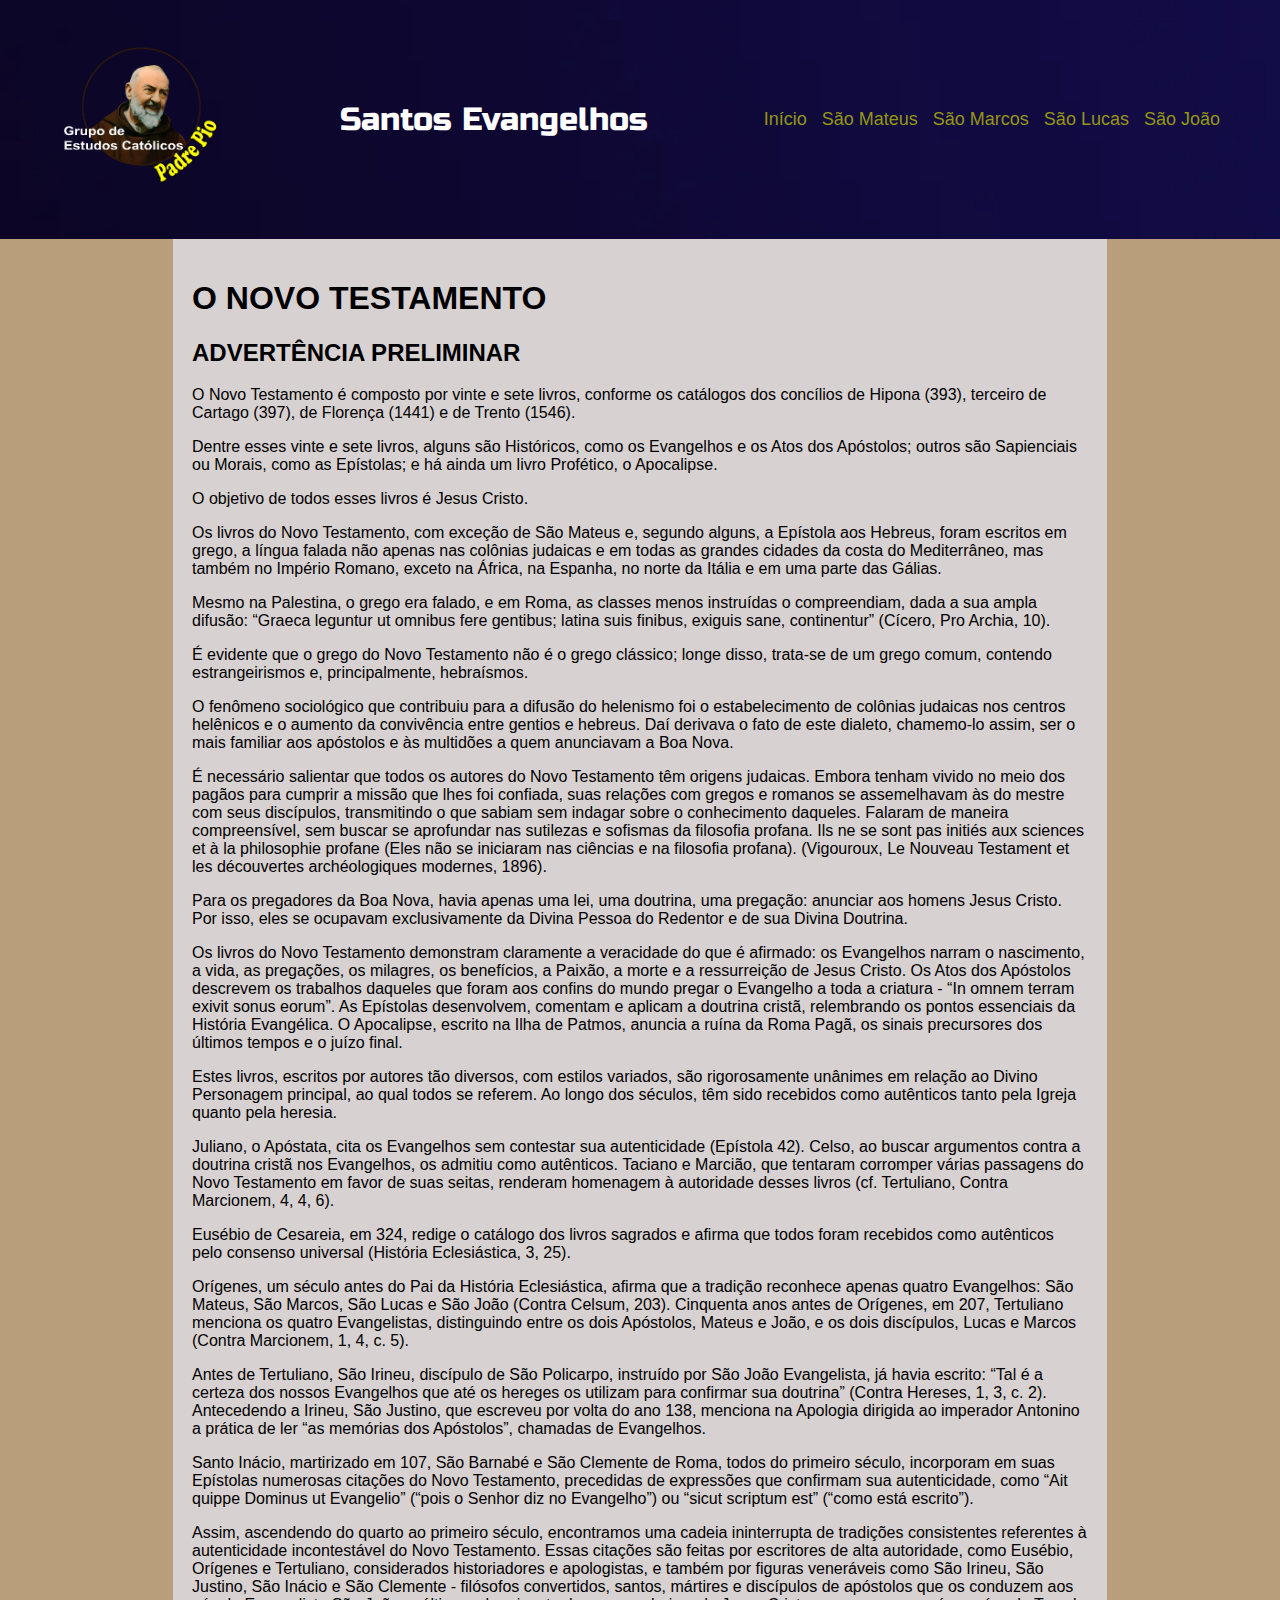
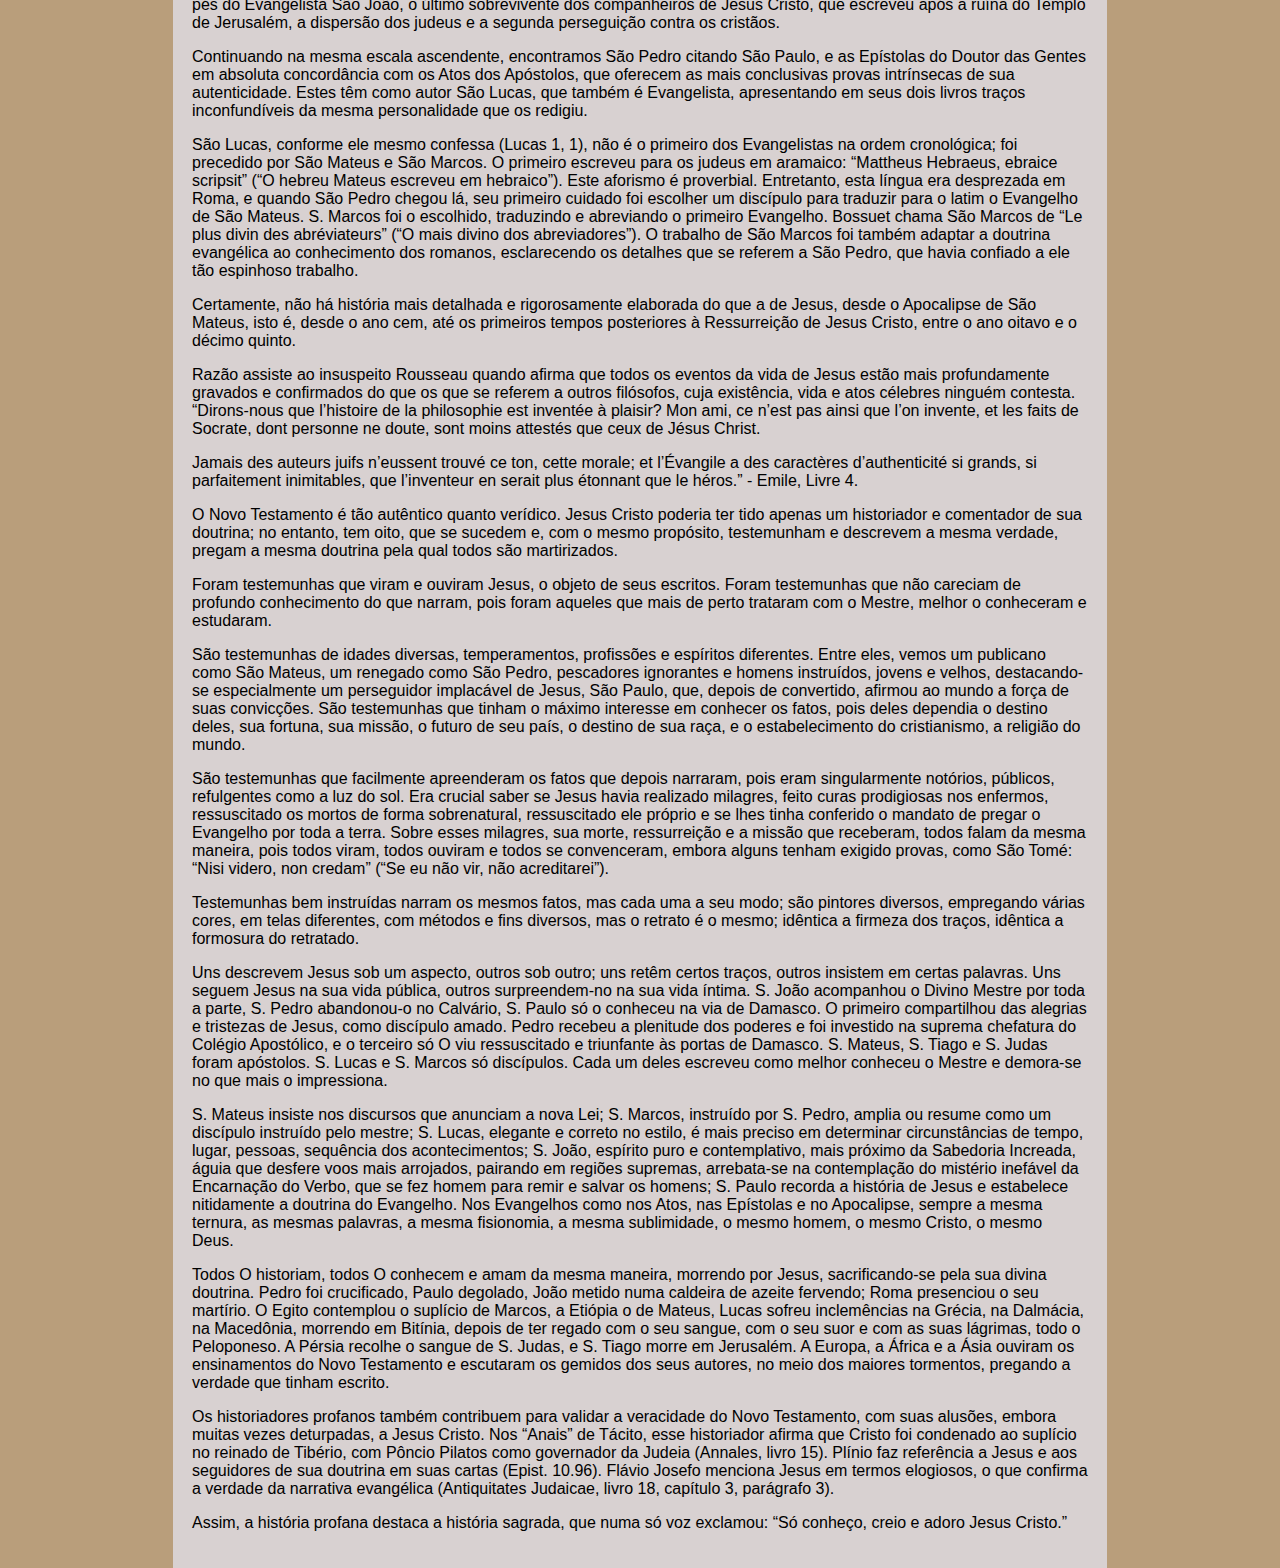
<file: index.html>
<!DOCTYPE html>
<html lang="pt-BR">
  <head>
    <meta charset="UTF-8" />
    <meta name="viewport" content="width=device-width, initial-scale=1.0" />
    <link rel="stylesheet" href="style.css" />
    <title>Evangelhos</title>
  </head>

  <body>
    <header>
      <div class="logo"><img src="img/logo.png" alt="Logo" /></div>
      <div class="logo">Santos Evangelhos</div>
      <div class="menu">☰</div>
      <ul class="menu-items">
        <li class="menu-item">
          <a href="index.html">Início</a>
        </li>
        <li class="menu-item">
          <a href="mateus.html">São Mateus</a>
        </li>
        <li class="menu-item">
          <a href="marcos.html">São Marcos</a>
        </li>
        <li class="menu-item">
          <a href="lucas.html">São Lucas</a>
        </li>
        <li class="menu-item">
          <a href="joao.html">São João</a>
        </li>
      </ul>
    </header>

    <main>
      <h1>O NOVO TESTAMENTO</h1>      
      <h2>ADVERTÊNCIA PRELIMINAR</h2>      
      <p>
        O Novo Testamento é composto por vinte e sete livros, conforme os
        catálogos dos concílios de Hipona (393), terceiro de Cartago (397), de
        Florença (1441) e de Trento (1546).
      </p>
      <p>
        Dentre esses vinte e sete livros, alguns são Históricos, como os
        Evangelhos e os Atos dos Apóstolos; outros são Sapienciais ou Morais,
        como as Epístolas; e há ainda um livro Profético, o Apocalipse.
      </p>
      <p>O objetivo de todos esses livros é Jesus Cristo.</p>
      <p>
        Os livros do Novo Testamento, com exceção de São Mateus e, segundo
        alguns, a Epístola aos Hebreus, foram escritos em grego, a língua falada
        não apenas nas colônias judaicas e em todas as grandes cidades da costa
        do Mediterrâneo, mas também no Império Romano, exceto na África, na
        Espanha, no norte da Itália e em uma parte das Gálias.
      </p>
      <p>
        Mesmo na Palestina, o grego era falado, e em Roma, as classes menos
        instruídas o compreendiam, dada a sua ampla difusão: “Graeca leguntur ut
        omnibus fere gentibus; latina suis finibus, exiguis sane, continentur”
        (Cícero, Pro Archia, 10).
      </p>
      <p>
        É evidente que o grego do Novo Testamento não é o grego clássico; longe
        disso, trata-se de um grego comum, contendo estrangeirismos e,
        principalmente, hebraísmos.
      </p>
      <p>
        O fenômeno sociológico que contribuiu para a difusão do helenismo foi o
        estabelecimento de colônias judaicas nos centros helênicos e o aumento
        da convivência entre gentios e hebreus. Daí derivava o fato de este
        dialeto, chamemo-lo assim, ser o mais familiar aos apóstolos e às
        multidões a quem anunciavam a Boa Nova.
      </p>
      <p>
        É necessário salientar que todos os autores do Novo Testamento têm
        origens judaicas. Embora tenham vivido no meio dos pagãos para cumprir a
        missão que lhes foi confiada, suas relações com gregos e romanos se
        assemelhavam às do mestre com seus discípulos, transmitindo o que sabiam
        sem indagar sobre o conhecimento daqueles. Falaram de maneira
        compreensível, sem buscar se aprofundar nas sutilezas e sofismas da
        filosofia profana. Ils ne se sont pas initiés aux sciences et à la
        philosophie profane (Eles não se iniciaram nas ciências e na filosofia
        profana). (Vigouroux, Le Nouveau Testament et les découvertes
        archéologiques modernes, 1896).
      </p>
      <p>
        Para os pregadores da Boa Nova, havia apenas uma lei, uma doutrina, uma
        pregação: anunciar aos homens Jesus Cristo. Por isso, eles se ocupavam
        exclusivamente da Divina Pessoa do Redentor e de sua Divina Doutrina.
      </p>
      <p>
        Os livros do Novo Testamento demonstram claramente a veracidade do que é
        afirmado: os Evangelhos narram o nascimento, a vida, as pregações, os
        milagres, os benefícios, a Paixão, a morte e a ressurreição de Jesus
        Cristo. Os Atos dos Apóstolos descrevem os trabalhos daqueles que foram
        aos confins do mundo pregar o Evangelho a toda a criatura - “In omnem
        terram exivit sonus eorum”. As Epístolas desenvolvem, comentam e aplicam
        a doutrina cristã, relembrando os pontos essenciais da História
        Evangélica. O Apocalipse, escrito na Ilha de Patmos, anuncia a ruína da
        Roma Pagã, os sinais precursores dos últimos tempos e o juízo final.
      </p>
      <p>
        Estes livros, escritos por autores tão diversos, com estilos variados,
        são rigorosamente unânimes em relação ao Divino Personagem principal, ao
        qual todos se referem. Ao longo dos séculos, têm sido recebidos como
        autênticos tanto pela Igreja quanto pela heresia.
      </p>
      <p>
        Juliano, o Apóstata, cita os Evangelhos sem contestar sua autenticidade
        (Epístola 42). Celso, ao buscar argumentos contra a doutrina cristã nos
        Evangelhos, os admitiu como autênticos. Taciano e Marcião, que tentaram
        corromper várias passagens do Novo Testamento em favor de suas seitas,
        renderam homenagem à autoridade desses livros (cf. Tertuliano, Contra
        Marcionem, 4, 4, 6).
      </p>
      <p>
        Eusébio de Cesareia, em 324, redige o catálogo dos livros sagrados e
        afirma que todos foram recebidos como autênticos pelo consenso universal
        (História Eclesiástica, 3, 25).
      </p>
      <p>
        Orígenes, um século antes do Pai da História Eclesiástica, afirma que a
        tradição reconhece apenas quatro Evangelhos: São Mateus, São Marcos, São
        Lucas e São João (Contra Celsum, 203). Cinquenta anos antes de Orígenes,
        em 207, Tertuliano menciona os quatro Evangelistas, distinguindo entre
        os dois Apóstolos, Mateus e João, e os dois discípulos, Lucas e Marcos
        (Contra Marcionem, 1, 4, c. 5).
      </p>
      <p>
        Antes de Tertuliano, São Irineu, discípulo de São Policarpo, instruído
        por São João Evangelista, já havia escrito: “Tal é a certeza dos nossos
        Evangelhos que até os hereges os utilizam para confirmar sua doutrina”
        (Contra Hereses, 1, 3, c. 2). Antecedendo a Irineu, São Justino, que
        escreveu por volta do ano 138, menciona na Apologia dirigida ao
        imperador Antonino a prática de ler “as memórias dos Apóstolos”,
        chamadas de Evangelhos.
      </p>
      <p>
        Santo Inácio, martirizado em 107, São Barnabé e São Clemente de Roma,
        todos do primeiro século, incorporam em suas Epístolas numerosas
        citações do Novo Testamento, precedidas de expressões que confirmam sua
        autenticidade, como “Ait quippe Dominus ut Evangelio” (“pois o Senhor
        diz no Evangelho”) ou “sicut scriptum est” (“como está escrito”).
      </p>
      <p>
        Assim, ascendendo do quarto ao primeiro século, encontramos uma cadeia
        ininterrupta de tradições consistentes referentes à autenticidade
        incontestável do Novo Testamento. Essas citações são feitas por
        escritores de alta autoridade, como Eusébio, Orígenes e Tertuliano,
        considerados historiadores e apologistas, e também por figuras
        veneráveis como São Irineu, São Justino, São Inácio e São Clemente -
        filósofos convertidos, santos, mártires e discípulos de apóstolos que os
        conduzem aos pés do Evangelista São João, o último sobrevivente dos
        companheiros de Jesus Cristo, que escreveu após a ruína do Templo de
        Jerusalém, a dispersão dos judeus e a segunda perseguição contra os
        cristãos.
      </p>
      <p>
        Continuando na mesma escala ascendente, encontramos São Pedro citando
        São Paulo, e as Epístolas do Doutor das Gentes em absoluta concordância
        com os Atos dos Apóstolos, que oferecem as mais conclusivas provas
        intrínsecas de sua autenticidade. Estes têm como autor São Lucas, que
        também é Evangelista, apresentando em seus dois livros traços
        inconfundíveis da mesma personalidade que os redigiu.
      </p>
      <p>
        São Lucas, conforme ele mesmo confessa (Lucas 1, 1), não é o primeiro
        dos Evangelistas na ordem cronológica; foi precedido por São Mateus e
        São Marcos. O primeiro escreveu para os judeus em aramaico: “Mattheus
        Hebraeus, ebraice scripsit” (“O hebreu Mateus escreveu em hebraico”).
        Este aforismo é proverbial. Entretanto, esta língua era desprezada em
        Roma, e quando São Pedro chegou lá, seu primeiro cuidado foi escolher um
        discípulo para traduzir para o latim o Evangelho de São Mateus. S.
        Marcos foi o escolhido, traduzindo e abreviando o primeiro Evangelho.
        Bossuet chama São Marcos de “Le plus divin des abréviateurs” (“O mais
        divino dos abreviadores”). O trabalho de São Marcos foi também adaptar a
        doutrina evangélica ao conhecimento dos romanos, esclarecendo os
        detalhes que se referem a São Pedro, que havia confiado a ele tão
        espinhoso trabalho.
      </p>
      <p>
        Certamente, não há história mais detalhada e rigorosamente elaborada do
        que a de Jesus, desde o Apocalipse de São Mateus, isto é, desde o ano
        cem, até os primeiros tempos posteriores à Ressurreição de Jesus Cristo,
        entre o ano oitavo e o décimo quinto.
      </p>
      <p>
        Razão assiste ao insuspeito Rousseau quando afirma que todos os eventos
        da vida de Jesus estão mais profundamente gravados e confirmados do que
        os que se referem a outros filósofos, cuja existência, vida e atos
        célebres ninguém contesta. “Dirons-nous que l’histoire de la philosophie
        est inventée à plaisir? Mon ami, ce n’est pas ainsi que l’on invente, et
        les faits de Socrate, dont personne ne doute, sont moins attestés que
        ceux de Jésus Christ.
      </p>
      <p>
        Jamais des auteurs juifs n’eussent trouvé ce ton, cette morale; et
        l’Évangile a des caractères d’authenticité si grands, si parfaitement
        inimitables, que l’inventeur en serait plus étonnant que le héros.” -
        Emile, Livre 4.
      </p>
      <p>
        O Novo Testamento é tão autêntico quanto verídico. Jesus Cristo poderia
        ter tido apenas um historiador e comentador de sua doutrina; no entanto,
        tem oito, que se sucedem e, com o mesmo propósito, testemunham e
        descrevem a mesma verdade, pregam a mesma doutrina pela qual todos são
        martirizados.
      </p>
      <p>
        Foram testemunhas que viram e ouviram Jesus, o objeto de seus escritos.
        Foram testemunhas que não careciam de profundo conhecimento do que
        narram, pois foram aqueles que mais de perto trataram com o Mestre,
        melhor o conheceram e estudaram.
      </p>
      <p>
        São testemunhas de idades diversas, temperamentos, profissões e
        espíritos diferentes. Entre eles, vemos um publicano como São Mateus, um
        renegado como São Pedro, pescadores ignorantes e homens instruídos,
        jovens e velhos, destacando-se especialmente um perseguidor implacável
        de Jesus, São Paulo, que, depois de convertido, afirmou ao mundo a força
        de suas convicções. São testemunhas que tinham o máximo interesse em
        conhecer os fatos, pois deles dependia o destino deles, sua fortuna, sua
        missão, o futuro de seu país, o destino de sua raça, e o estabelecimento
        do cristianismo, a religião do mundo.
      </p>
      <p>
        São testemunhas que facilmente apreenderam os fatos que depois narraram,
        pois eram singularmente notórios, públicos, refulgentes como a luz do
        sol. Era crucial saber se Jesus havia realizado milagres, feito curas
        prodigiosas nos enfermos, ressuscitado os mortos de forma sobrenatural,
        ressuscitado ele próprio e se lhes tinha conferido o mandato de pregar o
        Evangelho por toda a terra. Sobre esses milagres, sua morte,
        ressurreição e a missão que receberam, todos falam da mesma maneira,
        pois todos viram, todos ouviram e todos se convenceram, embora alguns
        tenham exigido provas, como São Tomé: “Nisi videro, non credam” (“Se eu
        não vir, não acreditarei”).
      </p>
      <p>
        Testemunhas bem instruídas narram os mesmos fatos, mas cada uma a seu
        modo; são pintores diversos, empregando várias cores, em telas
        diferentes, com métodos e fins diversos, mas o retrato é o mesmo;
        idêntica a firmeza dos traços, idêntica a formosura do retratado.
      </p>
      <p>
        Uns descrevem Jesus sob um aspecto, outros sob outro; uns retêm certos
        traços, outros insistem em certas palavras. Uns seguem Jesus na sua vida
        pública, outros surpreendem-no na sua vida íntima. S. João acompanhou o
        Divino Mestre por toda a parte, S. Pedro abandonou-o no Calvário, S.
        Paulo só o conheceu na via de Damasco. O primeiro compartilhou das
        alegrias e tristezas de Jesus, como discípulo amado. Pedro recebeu a
        plenitude dos poderes e foi investido na suprema chefatura do Colégio
        Apostólico, e o terceiro só O viu ressuscitado e triunfante às portas de
        Damasco. S. Mateus, S. Tiago e S. Judas foram apóstolos. S. Lucas e S.
        Marcos só discípulos. Cada um deles escreveu como melhor conheceu o
        Mestre e demora-se no que mais o impressiona.
      </p>
      <p>
        S. Mateus insiste nos discursos que anunciam a nova Lei; S. Marcos,
        instruído por S. Pedro, amplia ou resume como um discípulo instruído
        pelo mestre; S. Lucas, elegante e correto no estilo, é mais preciso em
        determinar circunstâncias de tempo, lugar, pessoas, sequência dos
        acontecimentos; S. João, espírito puro e contemplativo, mais próximo da
        Sabedoria Increada, águia que desfere voos mais arrojados, pairando em
        regiões supremas, arrebata-se na contemplação do mistério inefável da
        Encarnação do Verbo, que se fez homem para remir e salvar os homens; S.
        Paulo recorda a história de Jesus e estabelece nitidamente a doutrina do
        Evangelho. Nos Evangelhos como nos Atos, nas Epístolas e no Apocalipse,
        sempre a mesma ternura, as mesmas palavras, a mesma fisionomia, a mesma
        sublimidade, o mesmo homem, o mesmo Cristo, o mesmo Deus.
      </p>
      <p>
        Todos O historiam, todos O conhecem e amam da mesma maneira, morrendo
        por Jesus, sacrificando-se pela sua divina doutrina. Pedro foi
        crucificado, Paulo degolado, João metido numa caldeira de azeite
        fervendo; Roma presenciou o seu martírio. O Egito contemplou o suplício
        de Marcos, a Etiópia o de Mateus, Lucas sofreu inclemências na Grécia,
        na Dalmácia, na Macedônia, morrendo em Bitínia, depois de ter regado com
        o seu sangue, com o seu suor e com as suas lágrimas, todo o Peloponeso.
        A Pérsia recolhe o sangue de S. Judas, e S. Tiago morre em Jerusalém. A
        Europa, a África e a Ásia ouviram os ensinamentos do Novo Testamento e
        escutaram os gemidos dos seus autores, no meio dos maiores tormentos,
        pregando a verdade que tinham escrito.
      </p>
      <p>
        Os historiadores profanos também contribuem para validar a veracidade do
        Novo Testamento, com suas alusões, embora muitas vezes deturpadas, a
        Jesus Cristo. Nos “Anais” de Tácito, esse historiador afirma que Cristo
        foi condenado ao suplício no reinado de Tibério, com Pôncio Pilatos como
        governador da Judeia (Annales, livro 15). Plínio faz referência a Jesus
        e aos seguidores de sua doutrina em suas cartas (Epist. 10.96). Flávio
        Josefo menciona Jesus em termos elogiosos, o que confirma a verdade da
        narrativa evangélica (Antiquitates Judaicae, livro 18, capítulo 3,
        parágrafo 3).
      </p>
      <p>
        Assim, a história profana destaca a história sagrada, que numa só voz
        exclamou: “Só conheço, creio e adoro Jesus Cristo.”
      </p>
    </main>
    <script src="script.js"></script>
  </body>
</html>
</file>
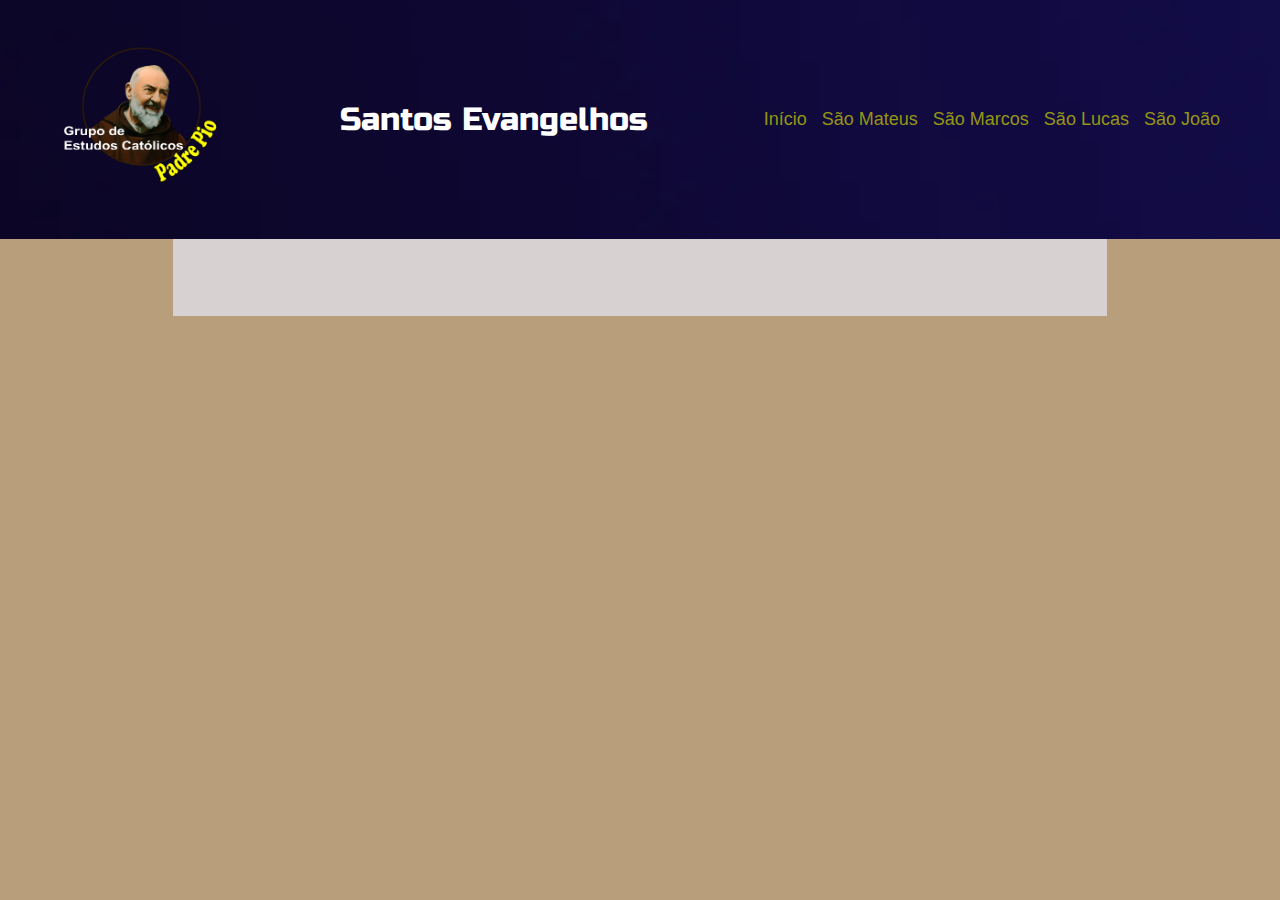
<file: joao.html>
<!DOCTYPE html>
<html lang="pt-BR">
  <head>
    <meta charset="UTF-8" />
    <meta name="viewport" content="width=device-width, initial-scale=1.0" />
    <link rel="stylesheet" href="style.css" />
    <title>Evangelhos</title>
  </head>

  <body>
    <header>
      <div class="logo"><img src="img/logo.png" alt="Logo" /></div>
      <div class="logo">Santos Evangelhos</div>
      <div class="menu">☰</div>
      <ul class="menu-items">
        <li class="menu-item">
          <a href="index.html">Início</a>
        </li>
        <li class="menu-item">
          <a href="mateus.html">São Mateus</a>
        </li>
        <li class="menu-item">
          <a href="marcos.html">São Marcos</a>
        </li>
        <li class="menu-item">
          <a href="lucas.html">São Lucas</a>
        </li>
        <li class="menu-item">
          <a href="joao.html">São João</a>
        </li>
      </ul>
    </header>

    <main>
      <main>
        
           
      
      </main>
    <script src="script.js"></script>
  </body>
</html>
</file>
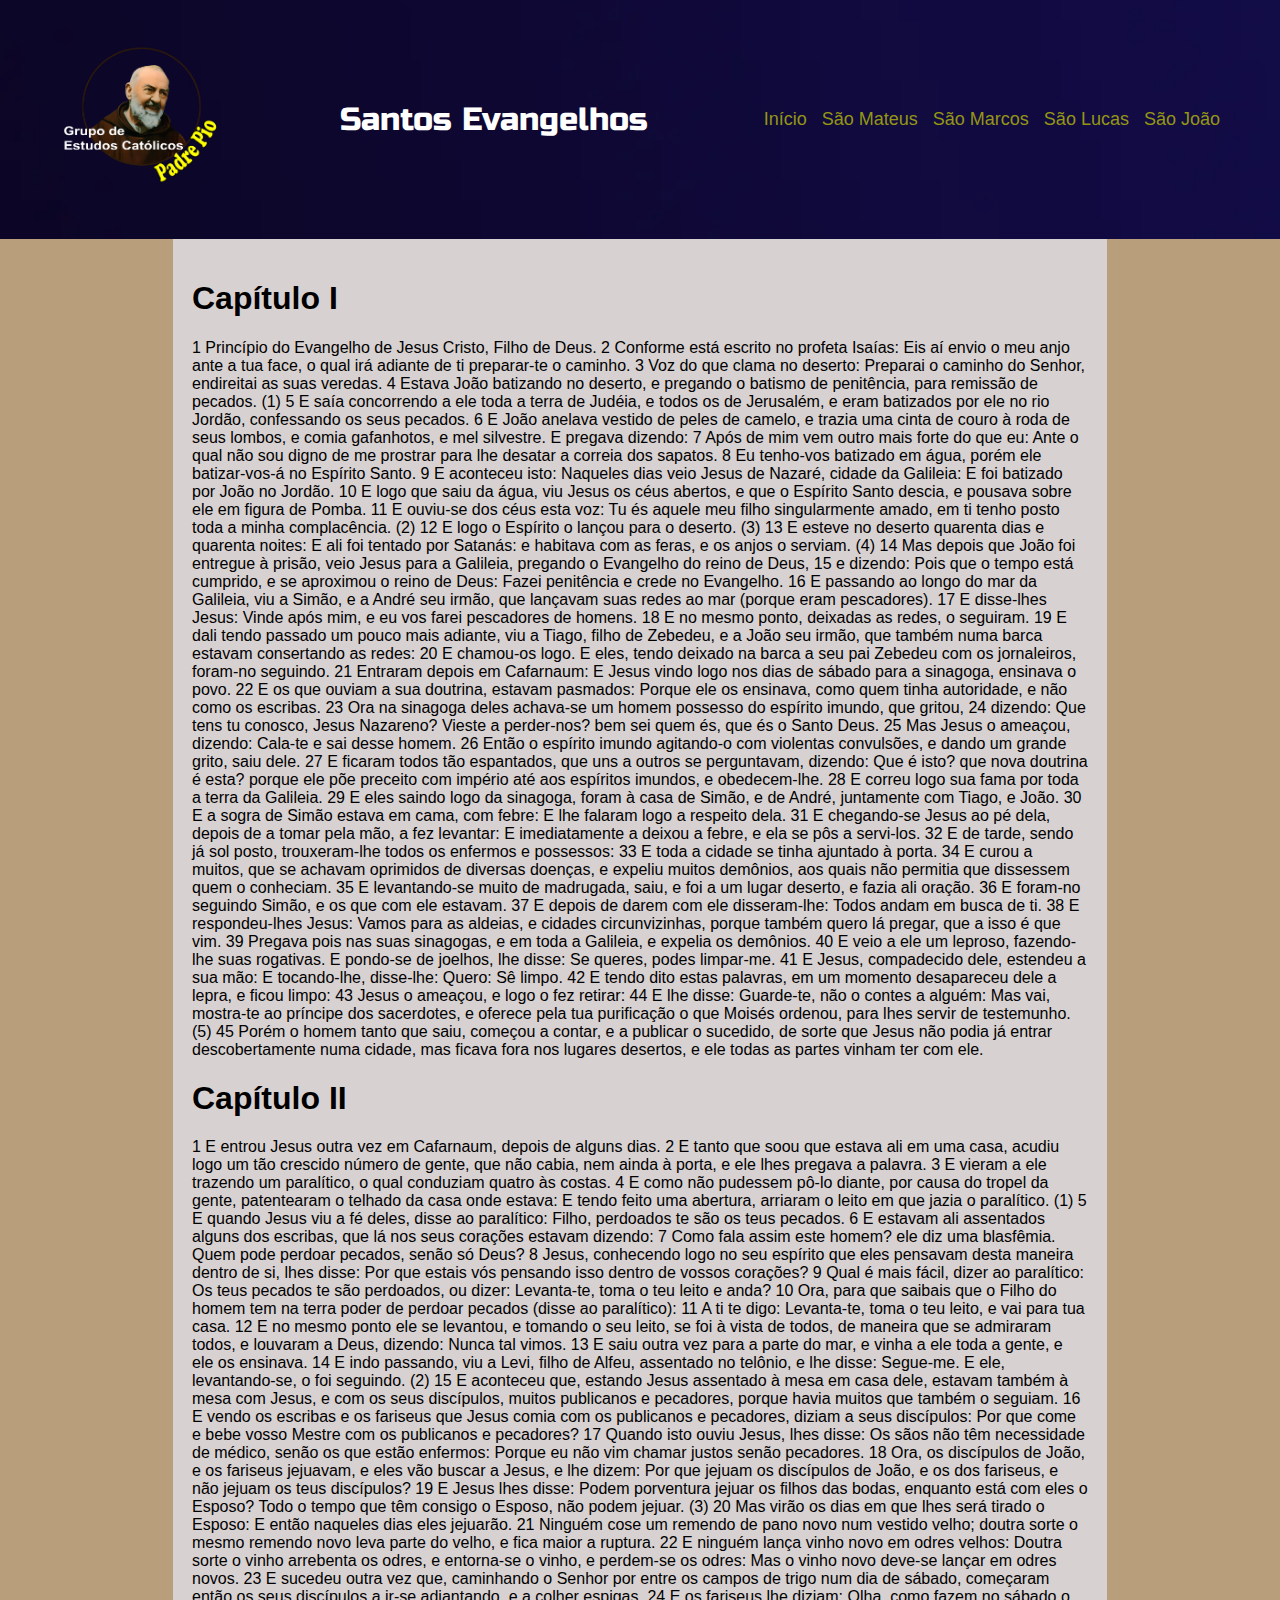
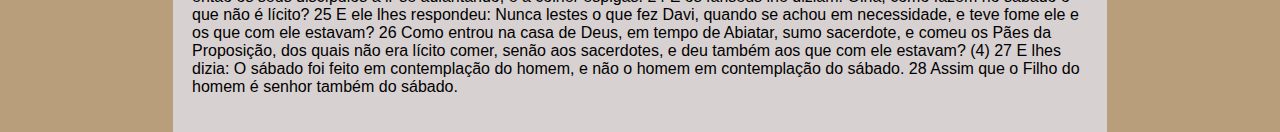
<file: marcos.html>
<!DOCTYPE html>
<html lang="pt-BR">
  <head>
    <meta charset="UTF-8" />
    <meta name="viewport" content="width=device-width, initial-scale=1.0" />
    <link rel="stylesheet" href="style.css" />
    <title>Evangelhos</title>
  </head>

  <body>
    <header>
      <div class="logo"><img src="img/logo.png" alt="Logo" /></div>
      <div class="logo">Santos Evangelhos</div>
      <div class="menu">☰</div>
      <ul class="menu-items">
        <li class="menu-item">
          <a href="index.html">Início</a>
        </li>
        <li class="menu-item">
          <a href="mateus.html">São Mateus</a>
        </li>
        <li class="menu-item">
          <a href="marcos.html">São Marcos</a>
        </li>
        <li class="menu-item">
          <a href="lucas.html">São Lucas</a>
        </li>
        <li class="menu-item">
          <a href="joao.html">São João</a>
        </li>
      </ul>
    </header>

    <main>
      <h1>Capítulo I</h1>
      <p>1 Princípio do Evangelho de Jesus Cristo, Filho de Deus. 2 Conforme está escrito no profeta Isaías: Eis aí envio o meu anjo ante a tua face, o qual irá adiante de ti preparar-te o caminho. 3 Voz do que clama no deserto: Preparai o caminho do Senhor, endireitai as suas veredas. 4 Estava João batizando no deserto, e pregando o batismo de penitência, para remissão de pecados. (1) 5 E saía concorrendo a ele toda a terra de Judéia, e todos os de Jerusalém, e eram batizados por ele no rio Jordão, confessando os seus pecados. 6 E João anelava vestido de peles de camelo, e trazia uma cinta de couro à roda de seus lombos, e comia gafanhotos, e mel silvestre. E pregava dizendo: 7 Após de mim vem outro mais forte do que eu: Ante o qual não sou digno de me prostrar para lhe desatar a correia dos sapatos. 8 Eu tenho-vos batizado em água, porém ele batizar-vos-á no Espírito Santo. 9 E aconteceu isto: Naqueles dias veio Jesus de Nazaré, cidade da Galileia: E foi batizado por João no Jordão. 10 E logo que saiu da água, viu Jesus os céus abertos, e que o Espírito Santo descia, e pousava sobre ele em figura de Pomba. 11 E ouviu-se dos céus esta voz: Tu és aquele meu filho singularmente amado, em ti tenho posto toda a minha complacência. (2) 12 E logo o Espírito o lançou para o deserto. (3) 13 E esteve no deserto quarenta dias e quarenta noites: E ali foi tentado por Satanás: e habitava com as feras, e os anjos o serviam. (4) 14 Mas depois que João foi entregue à prisão, veio Jesus para a Galileia, pregando o Evangelho do reino de Deus, 15 e dizendo: Pois que o tempo está cumprido, e se aproximou o reino de Deus: Fazei penitência e crede no Evangelho. 16 E passando ao longo do mar da Galileia, viu a Simão, e a André seu irmão, que lançavam suas redes ao mar (porque eram pescadores). 17 E disse-lhes Jesus: Vinde após mim, e eu vos farei pescadores de homens. 18 E no mesmo ponto, deixadas as redes, o seguiram. 19 E dali tendo passado um pouco mais adiante, viu a Tiago, filho de Zebedeu, e a João seu irmão, que também numa barca estavam consertando as redes: 20 E chamou-os logo. E eles, tendo deixado na barca a seu pai Zebedeu com os jornaleiros, foram-no seguindo. 21 Entraram depois em Cafarnaum: E Jesus vindo logo nos dias de sábado para a sinagoga, ensinava o povo. 22 E os que ouviam a sua doutrina, estavam pasmados: Porque ele os ensinava, como quem tinha autoridade, e não como os escribas. 23 Ora na sinagoga deles achava-se um homem possesso do espírito imundo, que gritou, 24 dizendo: Que tens tu conosco, Jesus Nazareno? Vieste a perder-nos? bem sei quem és, que és o Santo Deus. 25 Mas Jesus o ameaçou, dizendo: Cala-te e sai desse homem. 26 Então o espírito imundo agitando-o com violentas convulsões, e dando um grande grito, saiu dele. 27 E ficaram todos tão espantados, que uns a outros se perguntavam, dizendo: Que é isto? que nova doutrina é esta? porque ele põe preceito com império até aos espíritos imundos, e obedecem-lhe. 28 E correu logo sua fama por toda a terra da Galileia. 29 E eles saindo logo da sinagoga, foram à casa de Simão, e de André, juntamente com Tiago, e João. 30 E a sogra de Simão estava em cama, com febre: E lhe falaram logo a respeito dela. 31 E chegando-se Jesus ao pé dela, depois de a tomar pela mão, a fez levantar: E imediatamente a deixou a febre, e ela se pôs a servi-los. 32 E de tarde, sendo já sol posto, trouxeram-lhe todos os enfermos e possessos: 33 E toda a cidade se tinha ajuntado à porta. 34 E curou a muitos, que se achavam oprimidos de diversas doenças, e expeliu muitos demônios, aos quais não permitia que dissessem quem o conheciam. 35 E levantando-se muito de madrugada, saiu, e foi a um lugar deserto, e fazia ali oração. 36 E foram-no seguindo Simão, e os que com ele estavam. 37 E depois de darem com ele disseram-lhe: Todos andam em busca de ti. 38 E respondeu-lhes Jesus: Vamos para as aldeias, e cidades circunvizinhas, porque também quero lá pregar, que a isso é que vim. 39 Pregava pois nas suas sinagogas, e em toda a Galileia, e expelia os demônios. 40 E veio a ele um leproso, fazendo-lhe suas rogativas. E pondo-se de joelhos, lhe disse: Se queres, podes limpar-me. 41 E Jesus, compadecido dele, estendeu a sua mão: E tocando-lhe, disse-lhe: Quero: Sê limpo. 42 E tendo dito estas palavras, em um momento desapareceu dele a lepra, e ficou limpo: 43 Jesus o ameaçou, e logo o fez retirar: 44 E lhe disse: Guarde-te, não o contes a alguém: Mas vai, mostra-te ao príncipe dos sacerdotes, e oferece pela tua purificação o que Moisés ordenou, para lhes servir de testemunho. (5) 45 Porém o homem tanto que saiu, começou a contar, e a publicar o sucedido, de sorte que Jesus não podia já entrar descobertamente numa cidade, mas ficava fora nos lugares desertos, e ele todas as partes vinham ter com ele.</p>
    
      <h1>Capítulo II</h1>
      <p>1 E entrou Jesus outra vez em Cafarnaum, depois de alguns dias. 2 E tanto que soou que estava ali em uma casa, acudiu logo um tão crescido número de gente, que não cabia, nem ainda à porta, e ele lhes pregava a palavra. 3 E vieram a ele trazendo um paralítico, o qual conduziam quatro às costas. 4 E como não pudessem pô-lo diante, por causa do tropel da gente, patentearam o telhado da casa onde estava: E tendo feito uma abertura, arriaram o leito em que jazia o paralítico. (1) 5 E quando Jesus viu a fé deles, disse ao paralítico: Filho, perdoados te são os teus pecados. 6 E estavam ali assentados alguns dos escribas, que lá nos seus corações estavam dizendo: 7 Como fala assim este homem? ele diz uma blasfêmia. Quem pode perdoar pecados, senão só Deus? 8 Jesus, conhecendo logo no seu espírito que eles pensavam desta maneira dentro de si, lhes disse: Por que estais vós pensando isso dentro de vossos corações? 9 Qual é mais fácil, dizer ao paralítico: Os teus pecados te são perdoados, ou dizer: Levanta-te, toma o teu leito e anda? 10 Ora, para que saibais que o Filho do homem tem na terra poder de perdoar pecados (disse ao paralítico): 11 A ti te digo: Levanta-te, toma o teu leito, e vai para tua casa. 12 E no mesmo ponto ele se levantou, e tomando o seu leito, se foi à vista de todos, de maneira que se admiraram todos, e louvaram a Deus, dizendo: Nunca tal vimos. 13 E saiu outra vez para a parte do mar, e vinha a ele toda a gente, e ele os ensinava. 14 E indo passando, viu a Levi, filho de Alfeu, assentado no telônio, e lhe disse: Segue-me. E ele, levantando-se, o foi seguindo. (2) 15 E aconteceu que, estando Jesus assentado à mesa em casa dele, estavam também à mesa com Jesus, e com os seus discípulos, muitos publicanos e pecadores, porque havia muitos que também o seguiam. 16 E vendo os escribas e os fariseus que Jesus comia com os publicanos e pecadores, diziam a seus discípulos: Por que come e bebe vosso Mestre com os publicanos e pecadores? 17 Quando isto ouviu Jesus, lhes disse: Os sãos não têm necessidade de médico, senão os que estão enfermos: Porque eu não vim chamar justos senão pecadores. 18 Ora, os discípulos de João, e os fariseus jejuavam, e eles vão buscar a Jesus, e lhe dizem: Por que jejuam os discípulos de João, e os dos fariseus, e não jejuam os teus discípulos? 19 E Jesus lhes disse: Podem porventura jejuar os filhos das bodas, enquanto está com eles o Esposo? Todo o tempo que têm consigo o Esposo, não podem jejuar. (3) 20 Mas virão os dias em que lhes será tirado o Esposo: E então naqueles dias eles jejuarão. 21 Ninguém cose um remendo de pano novo num vestido velho; doutra sorte o mesmo remendo novo leva parte do velho, e fica maior a ruptura. 22 E ninguém lança vinho novo em odres velhos: Doutra sorte o vinho arrebenta os odres, e entorna-se o vinho, e perdem-se os odres: Mas o vinho novo deve-se lançar em odres novos. 23 E sucedeu outra vez que, caminhando o Senhor por entre os campos de trigo num dia de sábado, começaram então os seus discípulos a ir-se adiantando, e a colher espigas. 24 E os fariseus lhe diziam: Olha, como fazem no sábado o que não é lícito? 25 E ele lhes respondeu: Nunca lestes o que fez Davi, quando se achou em necessidade, e teve fome ele e os que com ele estavam? 26 Como entrou na casa de Deus, em tempo de Abiatar, sumo sacerdote, e comeu os Pães da Proposição, dos quais não era lícito comer, senão aos sacerdotes, e deu também aos que com ele estavam? (4) 27 E lhes dizia: O sábado foi feito em contemplação do homem, e não o homem em contemplação do sábado. 28 Assim que o Filho do homem é senhor também do sábado.</p>
    
    </main>
    <script src="script.js"></script>
  </body>
</html>
</file>
<file: style.css>
@font-face {
    font-family: 'Russo One';
    src: url('fonts/Russo_One/RussoOne-Regular.ttf') format('truetype');
}

body {
    font-family: Arial, sans-serif;
    margin: 0;
    padding: 0px;
    background-color:rgb(185, 158, 123);
}


header {
    background-image: url(img/capa1_11zon.webp);
    background-position: center; /* Você pode ajustar conforme necessário */
    background-size: cover;
    padding: 5vh;
    display: flex;
    justify-content: space-between;
    align-items: center;
    height: 100%;
}

.logo,
.menu {
    font-size: 2rem;
    font-family: 'Russo One', sans-serif;
    color: #ffffff;
}

.menu {
    display: none;
    cursor: pointer;
}

.menu-items {
    list-style: none;
    padding: 0;
    margin: 0;
    display: flex;
}

.menu-item {
    margin-right: 15px;
}

.menu-item a {
    text-decoration: none;
    color: rgb(148, 150, 20);
    transition: color 0.3s, font-size 0.3s;
    /* Adicionando transição para a mudança de tamanho da fonte */
    font-size: 18px;
    /* Tamanho inicial da fonte */
}

.menu-item a:hover {
    color: rgb(255, 255, 255);
    font-size: 20px;
    /* Tamanho da fonte ao passar o mouse */
}

@media screen and (max-width: 768px) {


    .menu {
        display: block;
    }

    .menu-items {
        display: none;
        flex-direction: column;
        position: absolute;
        top: 150px;
        left: 0;
        width: 100%;
        background-color: #b6b463;
    }

    .menu-items.active {
        display: flex;
    }

    .menu-item {
        margin: 0;
        padding: 10px;
        text-align: center;
        border-bottom: 1px solid #76d6d1;
    }

    .menu-item a {
        color: rgb(31, 73, 47);
        transition: color 0.3s, font-size 0.3s;
        /* Adicionando transição para a mudança de tamanho da fonte */
        font-size: 16px;
        /* Tamanho inicial da fonte */
    }

    .menu-item a:hover {
        color: rgb(255, 255, 255);
        font-size: 18px;
        /* Tamanho da fonte ao passar o mouse */
    }
}


/* Logo do Grupo */
.logo img {
    max-width: 20vh;
    /* Garante que a imagem não ultrapasse a largura do contêiner */
    height: auto;
}


/* Config main */

main {
    background-color: #d8d1d1;
    padding: 1.2em;
}

main {
    width: 70%;
    margin: 0 auto;
    /* Centralizar o elemento 'main' na página */

}

@media only screen and (max-width: 768px) {
    body {
        background-color: #d8d1d1;
    }

    main {
        width: 90%;

    }


    /* textual */

    h1, h2, h3, h4, h5, h6 {
        font-weight: bold;

    }

    h1 {
        font-size: 2.5em;
        /* Ajuste o tamanho conforme necessário */
    }

    h2 {
        font-size: 2em;
    }

    h3 {
        font-size: 1.5em;
    }

    h4 {
        font-size: 1.2em;
    }

    p {
        font-size: 1em;
        /* Tamanho padrão para parágrafos */


    }

    @media only screen and (max-width: 768px) {
        h1 {
            font-size: 2em;
            /* Ajuste o tamanho conforme necessário para telas menores */
        }

        h2 {
            font-size: 1.8em;
        }

        h3 {
            font-size: 1.4em;
        }

        h4 {
            font-size: 1.2em;
        }

        p {
            font-size: 1em;
        }
    }

    sup {
        font-size: 0.8em;
        vertical-align: super;
        color: #000000;
        font-weight: bold;
    }
}
</file>
